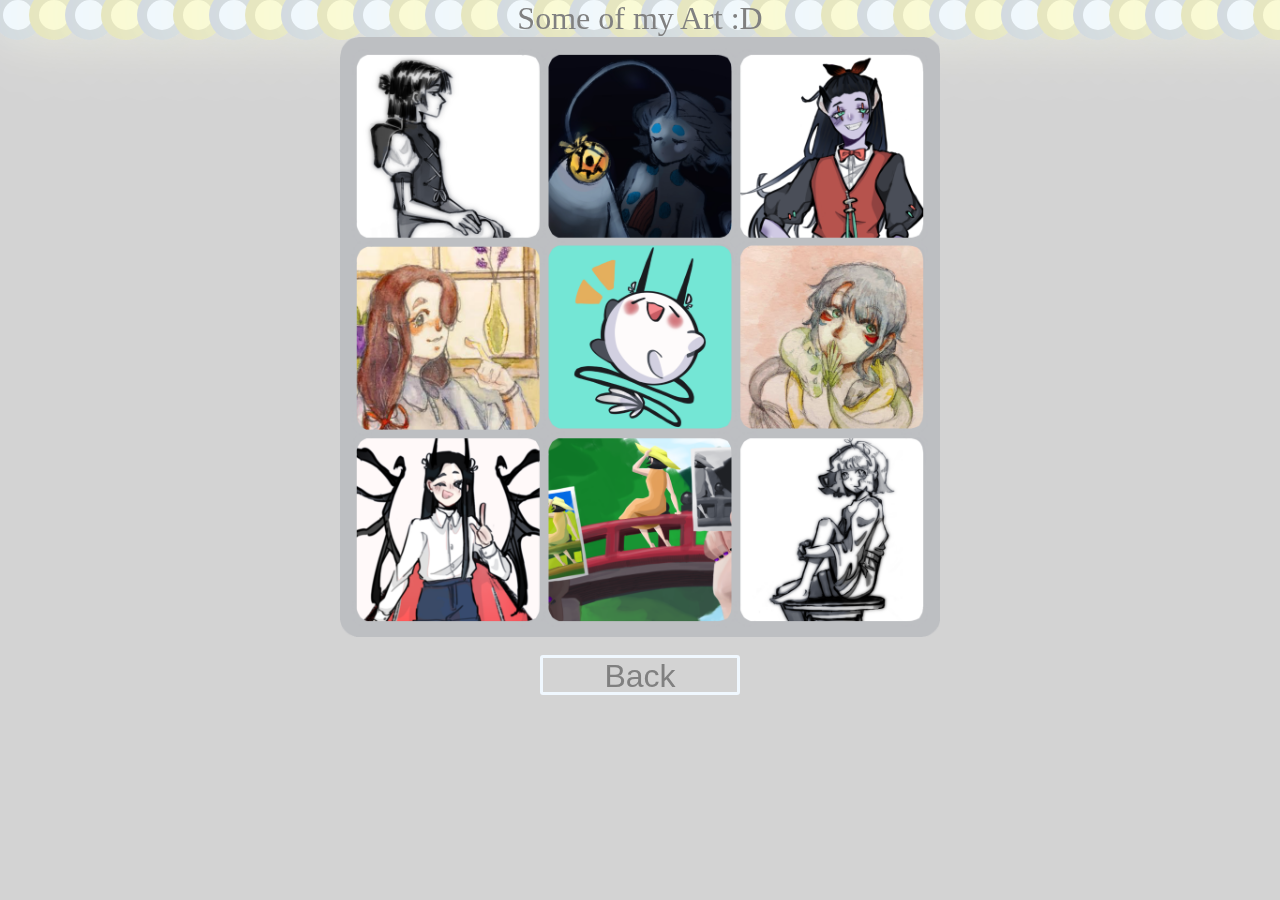
<file: Other/Arts.html>
<html>
    <head>
        <title></title>
        <link rel="stylesheet" href="style2.css">
    
    </head>
    <link rel="icon" href="pngs/icon.png" type="image/icon type">
    <body>
        <div class="container">
            <div class="bubbles">
                <span style="--i:11;"></span>
                <span style="--i:12;"></span>
                <span style="--i:21;"></span>
                <span style="--i:8;"></span>
                <span style="--i:13;"></span>
                <span style="--i:24;"></span>
                <span style="--i:25;"></span>
                <span style="--i:18;"></span>
                <span style="--i:27;"></span>
                <span style="--i:20;"></span>
                <span style="--i:19;"></span>
                <span style="--i:16;"></span>
                <span style="--i:19;"></span>
                <span style="--i:26;"></span>
                <span style="--i:21;"></span>
                <span style="--i:18;"></span>
                <span style="--i:23;"></span>
                <span style="--i:14;"></span>
                <span style="--i:7;"></span>
                <span style="--i:22;"></span>
                <span style="--i:13;"></span>
                <span style="--i:26;"></span>
                <span style="--i:21;"></span>
                <span style="--i:18;"></span>
                <span style="--i:23;"></span>
                <span style="--i:14;"></span>
                <span style="--i:7;"></span>
                <span style="--i:22;"></span>
                <span style="--i:13;"></span>
                <span style="--i:8;"></span>
                <span style="--i:13;"></span>
                <span style="--i:24;"></span>
                <span style="--i:25;"></span>
                <span style="--i:18;"></span>
                <span style="--i:27;"></span>
                <span style="--i:20;"></span>
                <span style="--i:21;"></span>
                <span style="--i:18;"></span>
                <span style="--i:23;"></span>
                <span style="--i:14;"></span>
                <span style="--i:27;"></span>
                <span style="--i:8;"></span>
                <span style="--i:13;"></span>
            </div>
            <font face="Georgia" size="6" color="grey">
                <center>Some of my Art :D</center>
            </font>
            <div class="img">
                <img src="pngs/arts.png" alt="some really good arts (In my personal, humble opinion)" style="width:600px;height:600px;" class="center">
            </div>
            <a href = "../index.html">
                <br>
                <p><center><button class="btn-1">Back</button> </p></center>
            </a>
        </div>
    </body>
</html>
</file>
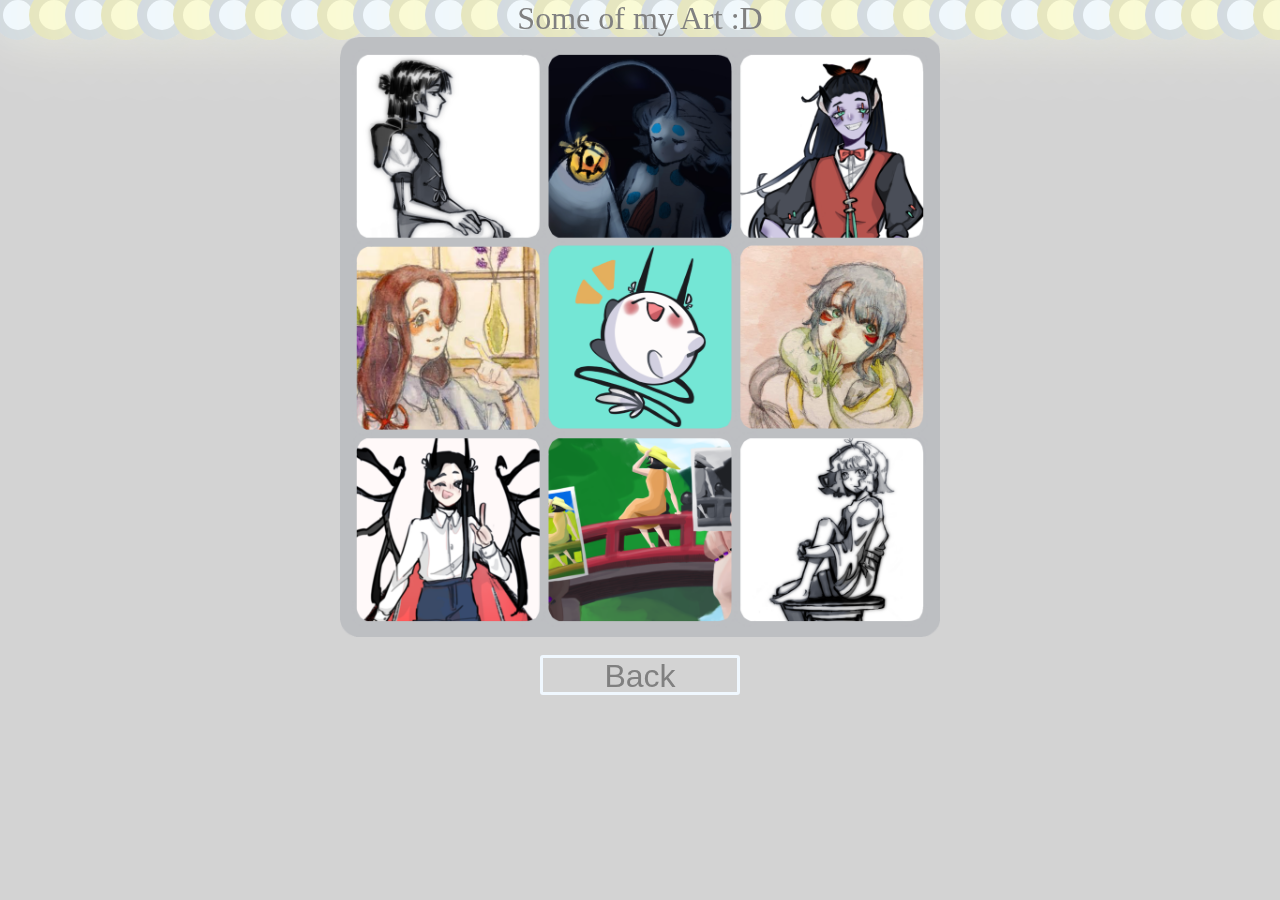
<file: Other/pages/Arts.html>
<html>
    <head>
        <title></title>
        <link rel="stylesheet" href="../style2.css">
    
    </head>
    <link rel="icon" href="../pngs/icon.png" type="image/icon type">
    <body>
        <div class="container">
            <div class="bubbles">
                <span style="--i:11;"></span>
                <span style="--i:12;"></span>
                <span style="--i:21;"></span>
                <span style="--i:8;"></span>
                <span style="--i:13;"></span>
                <span style="--i:24;"></span>
                <span style="--i:25;"></span>
                <span style="--i:18;"></span>
                <span style="--i:27;"></span>
                <span style="--i:20;"></span>
                <span style="--i:19;"></span>
                <span style="--i:16;"></span>
                <span style="--i:19;"></span>
                <span style="--i:26;"></span>
                <span style="--i:21;"></span>
                <span style="--i:18;"></span>
                <span style="--i:23;"></span>
                <span style="--i:14;"></span>
                <span style="--i:7;"></span>
                <span style="--i:22;"></span>
                <span style="--i:13;"></span>
                <span style="--i:26;"></span>
                <span style="--i:21;"></span>
                <span style="--i:18;"></span>
                <span style="--i:23;"></span>
                <span style="--i:14;"></span>
                <span style="--i:7;"></span>
                <span style="--i:22;"></span>
                <span style="--i:13;"></span>
                <span style="--i:8;"></span>
                <span style="--i:13;"></span>
                <span style="--i:24;"></span>
                <span style="--i:25;"></span>
                <span style="--i:18;"></span>
                <span style="--i:27;"></span>
                <span style="--i:20;"></span>
                <span style="--i:21;"></span>
                <span style="--i:18;"></span>
                <span style="--i:23;"></span>
                <span style="--i:14;"></span>
                <span style="--i:27;"></span>
                <span style="--i:8;"></span>
                <span style="--i:13;"></span>
            </div>
            <font face="Georgia" size="6" color="grey">
                <center>Some of my Art :D</center>
            </font>
            <div class="img">
                <img src="../pngs/arts.png" alt="some really good arts (In my personal, humble opinion)" style="width:600px;height:600px;" class="center">
            </div>
            <a href = "../../index.html">
                <br>
                <p><center><button class="btn-1">Back</button> </p></center>
            </a>
        </div>
    </body>
</html>
</file>
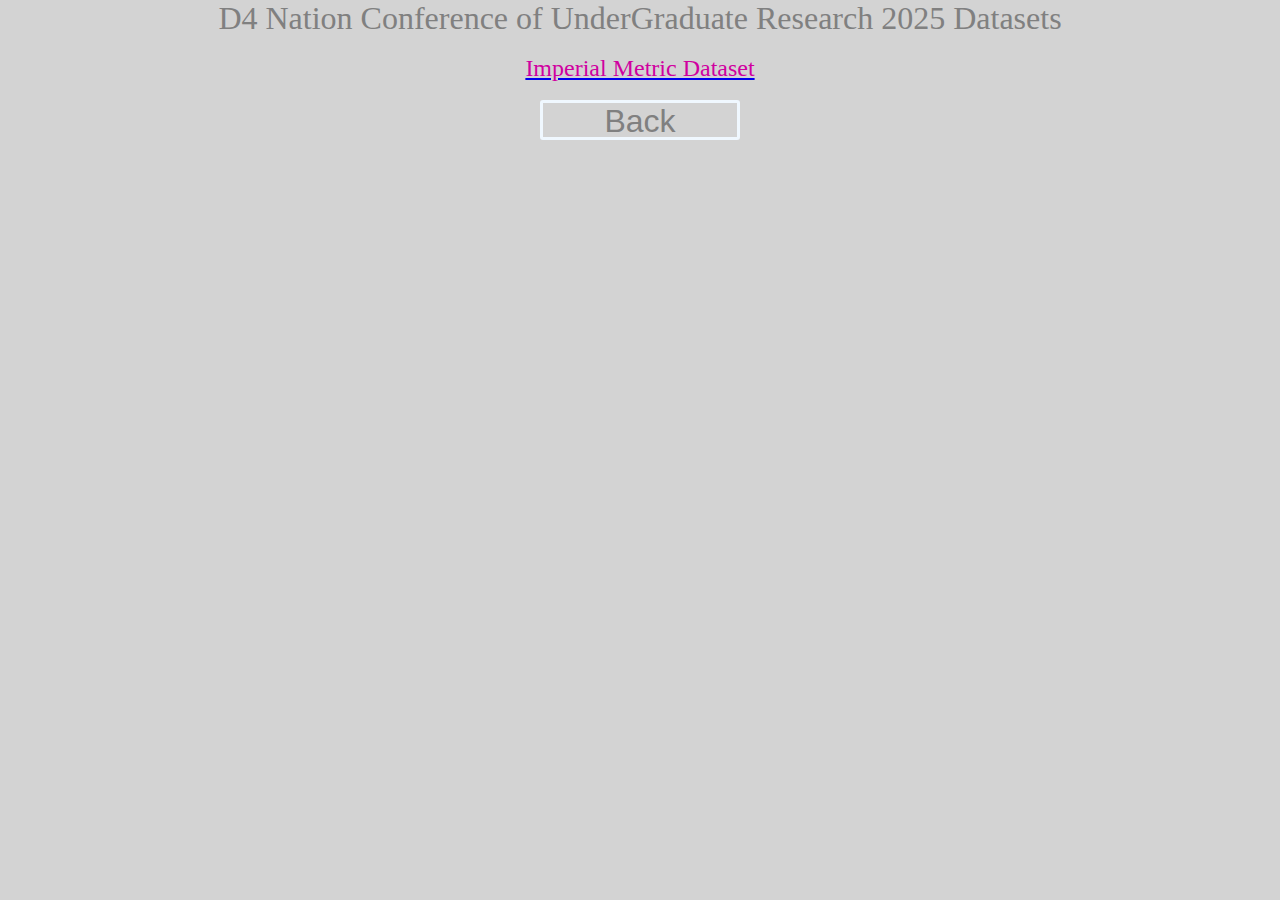
<file: Other/pages/D4.html>
<html>
    <head>
        <title></title>
        <link rel="stylesheet" href="../style2.css">
    
    </head>
    <link rel="icon" href="../pngs/icon.png" type="image/icon type">
    <body>
        <font face="Georgia" size="6" color="grey">
            <center>D4 Nation Conference of UnderGraduate Research 2025 Datasets</center>
        </font>
        <center>
            <br />
            <a href = https://drive.google.com/drive/folders/1T8H7jk1IpiprOocfJ8OkI6xeG6Y5mPYr?usp=drive_link>
                <font face="Georgia" size="5" color="dim-gray">
                    <p>Imperial Metric Dataset</p>
                </font>
            </a>
            <a href = "../../index.html">
                <br>
                <p><center><button class="btn-1">Back</button> </p></center>
            </a>
        </center>
    </body>
</html>
</file>
<file: Other/style2.css>
*{
    margin: 0;
    padding: 0;
    box-sizing: border-box;
}

body{
    min-height: 100vh;
    background: lightgray;
}
.container {
    position: relative;
    width: 100%;
    height: 100%;
    overflow: none;
}

.img{
    position: relative;
    background-repeat: no-repeat;
    background-position: center;
}

.center {
    display: block;
    margin-left: auto;
    margin-right: auto;
    width: 50%;
}


.bubbles{
    z-index: -100;
    position: fixed;
    display: flex;
}

.bubbles span{
    display: flex;
    position: relative;
    width: 30px;
    height: 30px;
    background: aliceblue;
    margin: 0 3px;
    border-radius: 50%;
    box-shadow: 0 0 0 10px #d2dae1, 0 0 50px aliceblue, 0 0 100px aliceblue;
    animation: animate 15s linear infinite;
    animation-duration: calc(150s / var(--i));
}

.bubbles span:nth-child(even){
    background: lightgoldenrodyellow;
    box-shadow: 0 0 0 10px #E6E6BE, 0 0 50px lightgoldenrodyellow, 0 0 100px lightgoldenrodyellow;
}

@keyframes animate {
    0%{
        transform: translateY(98vh) scale(0);
    }
    1000%{
        transform: translateY(-10vh) scale(2);
    }
}

.btn-1 {
    width:200px;
    height: 40px;
    color: grey;
    background-color: lightgray;
    border-radius: 3px;
    transition: all ease-out 0.3s;
    font-size: 2rem;
    outline: aliceblue;
    border: solid aliceblue;
    position: relative;
    z-index: 1;
}

.btn-1:hover{
    color: #bec6cd;
    cursor: pointer;
}

.btn-1:before{
    transition: 0.5s all ease;
    position: absolute;
    top: 0;
    left: 50%;
    right: 50%;
    bottom: 0;
    opacity: 0;
    content: "";
    background-color: aliceblue;
    display: inline block;
}

.btn-1:hover:before{
    transition: 0.5s all ease;
    left: 0;
    right: 0;
    opacity: 1;
    z-index: -1;
    display: inline block;
}
</file>
